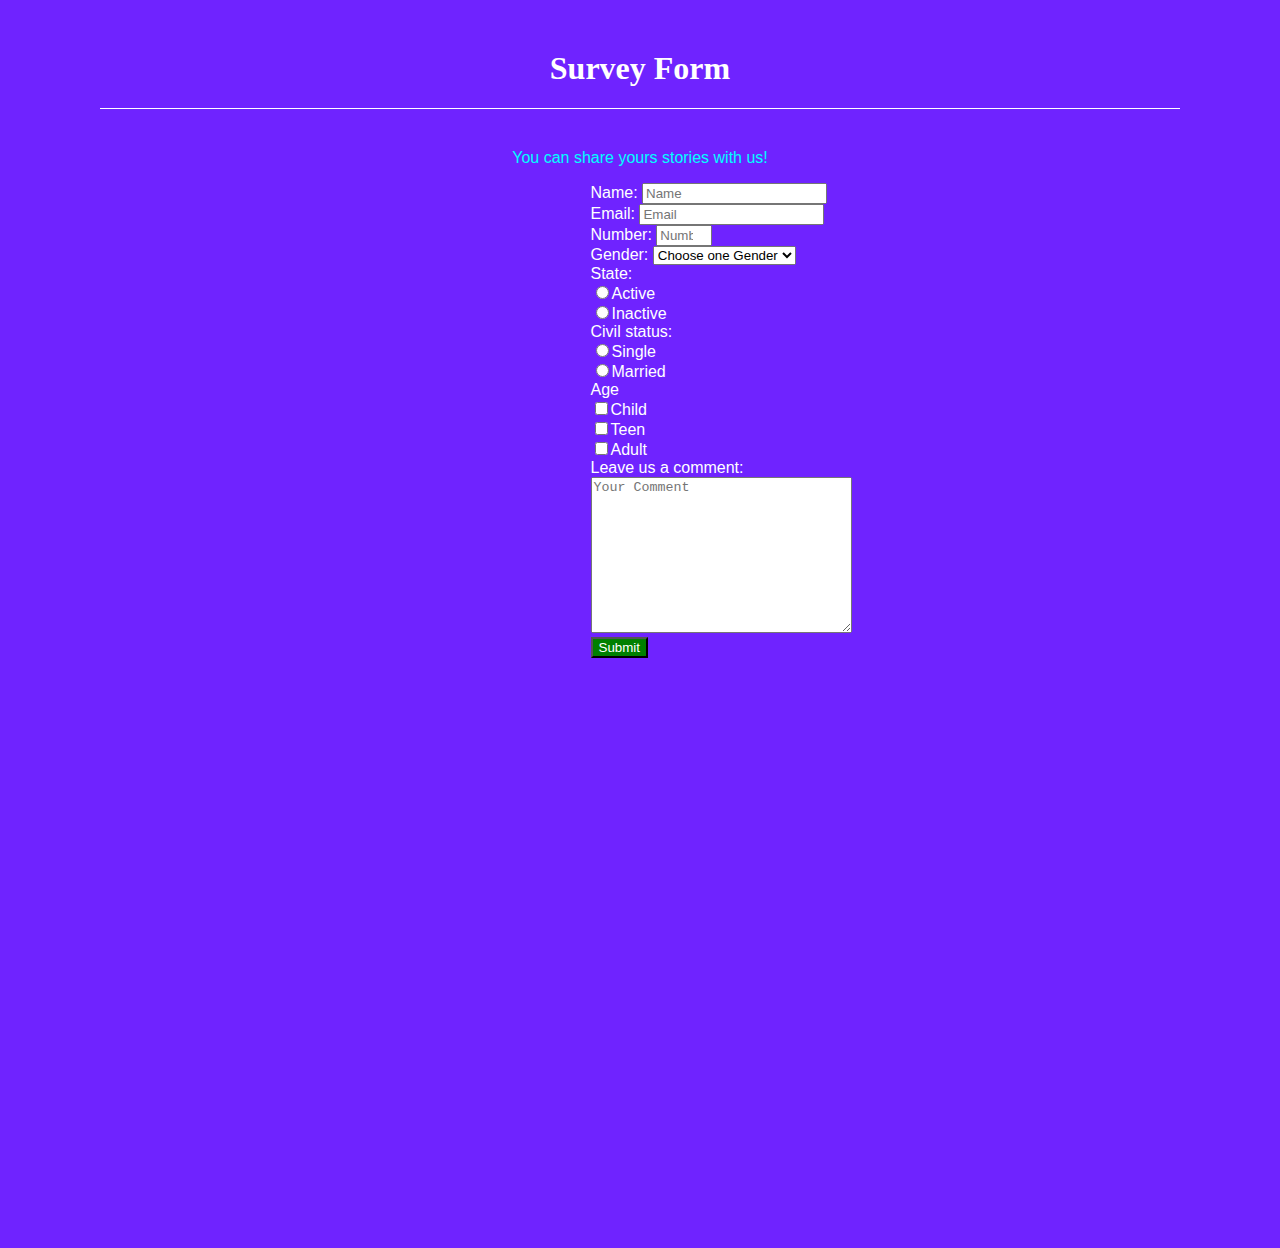
<file: first-project-microverse/index.html>
<!DOCTYPE html>
<html lang="en">
<head>
    <meta charset="UTF-8">
    <meta http-equiv="X-UA-Compatible" content="IE=edge">
    <meta name="viewport" content="width=device-width, initial-scale=1.0">
    <title>Document</title>
    <link rel="stylesheet" href="styles.css">
</head>
<body>
    <h1 id="title">Survey Form</h1>
    <p id="description">You can share yours stories with us!</p>

    <form id="survey-form">
        <label for="name" id="name-label">Name: </label>
        <input id="name" type="text" placeholder="Name" required>
        <br>
        <label for="email" id="email-label">Email: </label>
        <input id="email" type="email" placeholder="Email" required>
        <br>
        <label for="number" id="number-label">Number: </label>
        <input placeholder="Number" id="number" max="10" min="5" type="number">
        <br>
        <label for="dropdown" id=""">Gender: </label>
        <select id="dropdown">
            <option value="">Choose one Gender</option>
            <option value="Male">Male</option>
            <option value="Female">Female</option>
        </select>
        <br>

        <label for="state" id=""">State: </label>
        <br>
        <input type="radio" name="state1" value="Active">Active
        <br>
        <input type="radio" name="state2" value="Inactive">Inactive
        <br>

        <label for="state" id=""">Civil status: </label>
        <br>
        <input type="radio" name="state1" value="Single">Single
        <br>
        <input type="radio" name="state2" value="Married">Married
        <br>

        <label for="" id=""">Age </label>
        <br>
        <input type="checkbox" value="child">Child
        <br>
        <input type="checkbox" value="teen">Teen
        <br>
        <input type="checkbox" value="adult">Adult
        <br>
        <label for="" id=""">Leave us a comment: </label>
        <br>
        <textarea name="" id="" cols="30" rows="10" placeholder="Your Comment"></textarea>
        <br>
        <button id="submit">Submit</button>


    </form>
    
</body>
</html>
</file>
<file: first-project-microverse/styles.css>
body{
    background-color: #6f23ff;
  font-family: 'Montserrat', sans-serif;
  margin: 50px 100px 50px 100px;
  color: white;
  text-align: center;
  border: white;
  
}

#submit{
  background-color: green;
  color: white;
  
}

h1{
  font-family: 'Domine', serif;
}

p{
  padding-top: 40px;
  border-top: 0.5px solid white;
}

#description{
  color: aqua;
}

form{
  display: inline-block;
  text-align: left;
  border: 10px;
  margin-inline: 5px;
  padding-inline-start: 15%;
  padding-bottom: 50%;
  
}
</file>
